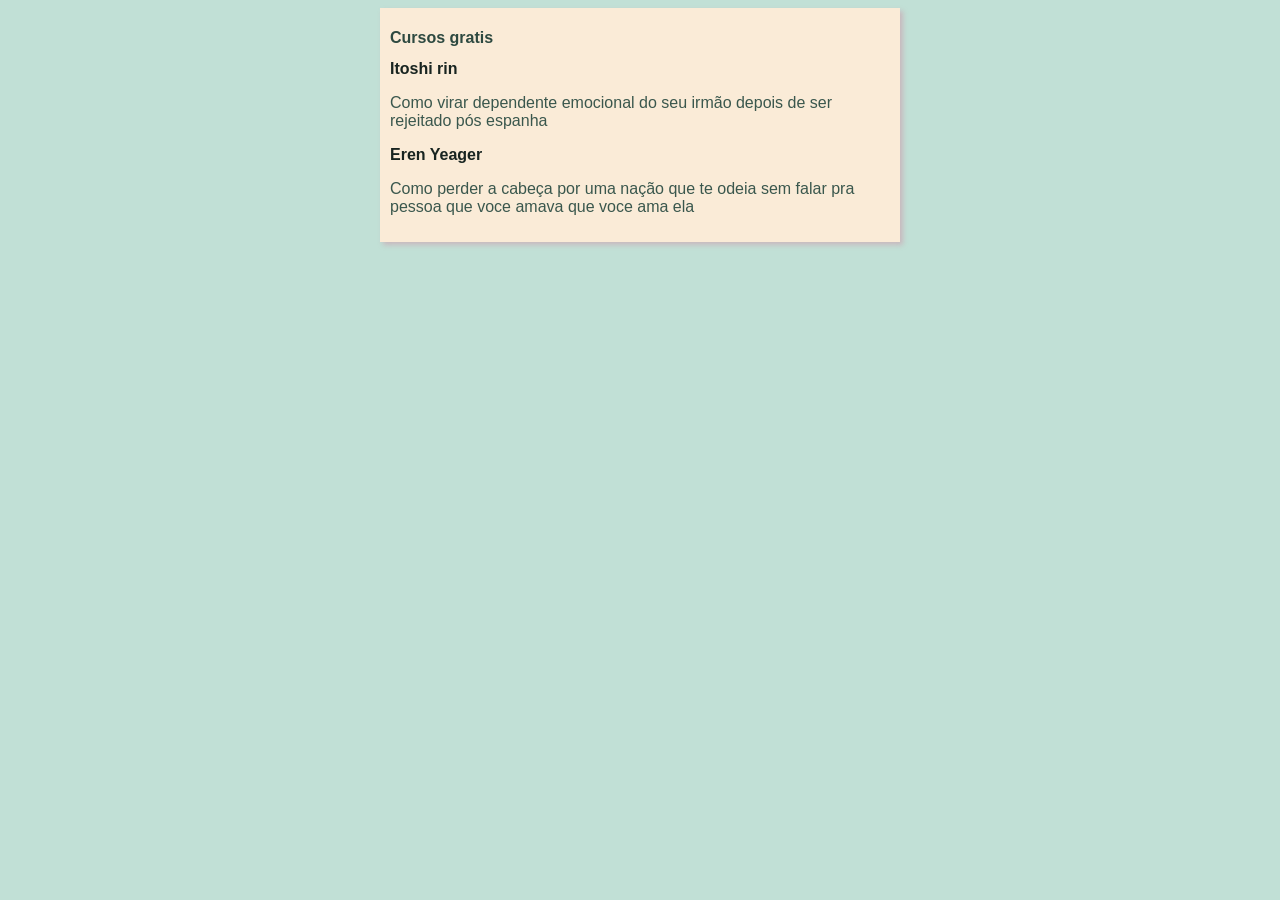
<file: Aulas GITgithub/projeto-site/index.html>
<!DOCTYPE html>
<html lang="pt-br">
<head>
    <meta charset="UTF-8">
    <meta name="viewport" content="width=device-width, initial-scale=1.0">
    <title>Titulo legal</title>
    <link rel="stylesheet" href="estilos/styles.css">
</head>
<body>
    <main>
        <header>
            <h1 style="color: rgb(45, 73, 64);">Cursos gratis</h1>
        </header>
        <article>
            <h2 style="color: rgb(24, 36, 32);">Itoshi rin</h2>
            <p style="color: rgb(58, 87, 77);">Como virar dependente emocional do seu irmão depois de ser rejeitado pós espanha</p>
        </article>
        <article>
            <h2 style="color: rgb(24, 36, 32);">Eren Yeager</h2>
            <p style="color: rgb(58, 87, 77);">Como perder a cabeça por uma nação que te odeia sem falar pra pessoa que voce amava que voce ama ela</p>
        </article>
    </main>
</body>
</html>
</file>
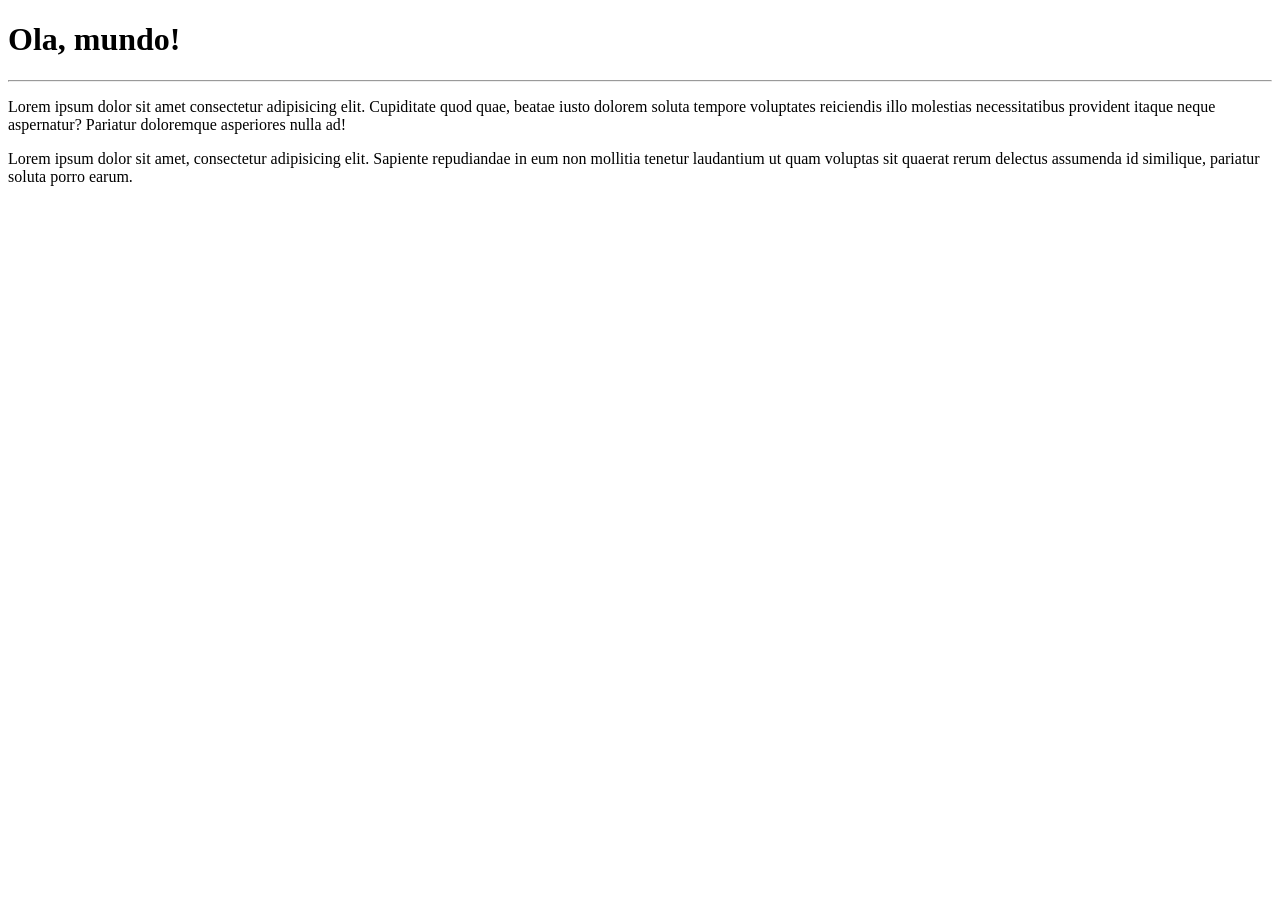
<file: Aulas GITgithub/Ola Mundo/SiteExemplo/index.html>
<!DOCTYPE html>
<html lang="pt-br">
<head>
    <meta charset="UTF-8">
    <meta name="viewport" content="width=device-width, initial-scale=1.0">
    <title>Meu primeiro site</title>
</head>
<body>
    <h1>Ola, mundo!</h1>
    <hr>
    <p>Lorem ipsum dolor sit amet consectetur adipisicing elit. Cupiditate quod quae, beatae iusto dolorem soluta tempore voluptates reiciendis illo molestias necessitatibus provident itaque neque aspernatur? Pariatur doloremque asperiores nulla ad!</p>
    <p>Lorem ipsum dolor sit amet, consectetur adipisicing elit. Sapiente repudiandae in eum non mollitia tenetur laudantium ut quam voluptas sit quaerat rerum delectus assumenda id similique, pariatur soluta porro earum.</p>
</body>
</html>
</file>
<file: Aulas GITgithub/projeto-site/estilos/styles.css>
* {
    font-family: Arial, Helvetica, sans-serif;
    font-size: 16px;
}

body {
    background-color: rgb(193, 224, 214);
}

main {
    background-color: antiquewhite;
    width: 500px;
    margin: auto;
    padding: 10px;
    box-shadow: 3px 3px 5px rgba(216, 112, 147, 0.356);
}
</file>
